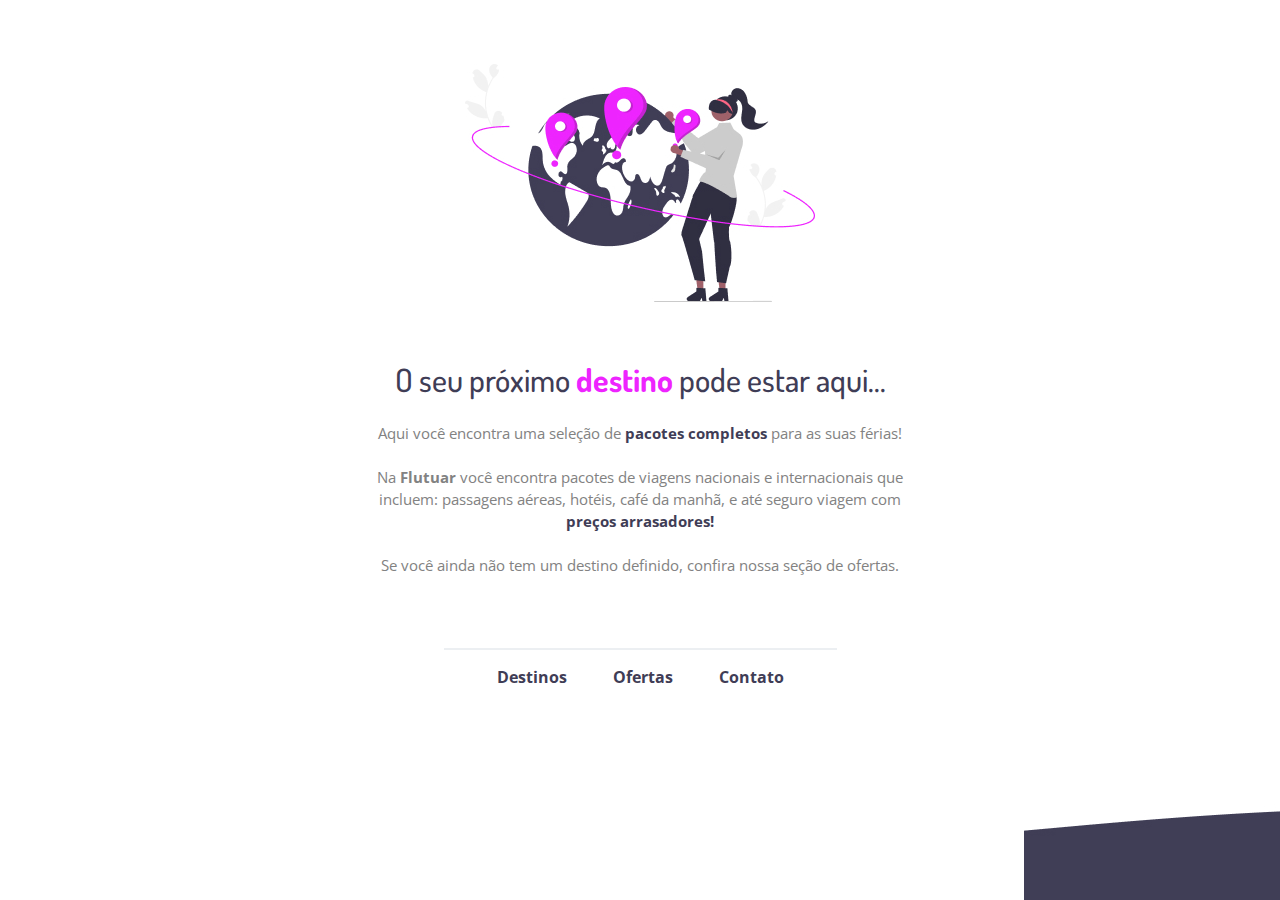
<file: index.html>
<!DOCTYPE html>
<html lang="pt-br">
    <head>
      <link rel="preconnect" href="https://fonts.googleapis.com">
      <link rel="preconnect" href="https://fonts.gstatic.com" crossorigin>
        
        <meta charset="UTF-8">
        <meta name="viewport" content="width=device-width, initial-scale=1.0">
        
        <title>Suas próximas férias</title>
        
        <link href="https://fonts.googleapis.com/css2?family=Dosis:wght@400;700&family=Open+Sans:wght@400;700&display=swap" 
          rel="stylesheet">
            

        <link rel="stylesheet" href="style.css">
        <link rel="shortcut icon" href="images/favicon.svg" type="image" />
    </head>
    <body>

      <div id="main">

        <img src="images/img1.jpg"
          alt="Pessoa admirando o globo com diversos pontos colocados nele">

        <h1>O seu próximo <span>destino</span> pode estar aqui...</h1>

        <p>

          Aqui você encontra uma seleção de <span>pacotes completos</span> para as suas férias!
          <br/>
          <br/>
          Na <strong>Flutuar</strong> você encontra pacotes de viagens nacionais e internacionais que <br/>incluem: 
          passagens aéreas, hotéis, café da manhã, e até seguro viagem com <br/><span>preços arrasadores!</span>
          <br/>
          <br/>
          Se você ainda não tem um destino definido, confira nossa seção de ofertas.

        </p>

      </div>

      <div id="footer">

        <div class="line"></div>

        <a>Destinos</a>
        <a>Ofertas</a>
        <a>Contato</a>

      </div>

      <img id="wave" 
        src="images/Wave.jpg" 
        alt="Onda blue marinho">

    </body>
</html>
</file>
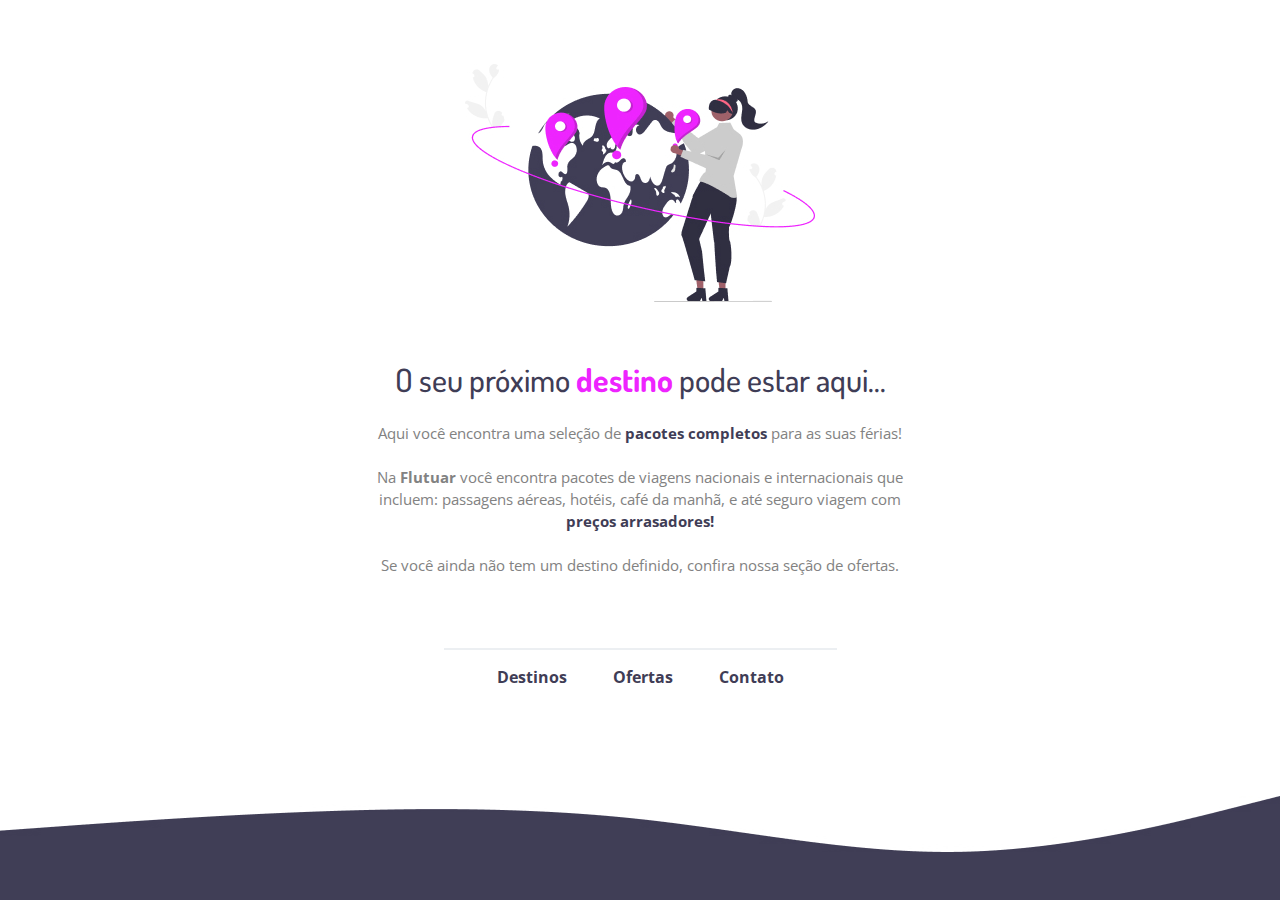
<file: Projeto 02/index.html>
<!DOCTYPE html>
<html lang="pt-br">
    <head>
      <link rel="preconnect" href="https://fonts.googleapis.com">
      <link rel="preconnect" href="https://fonts.gstatic.com" crossorigin>
        
        <meta charset="UTF-8">
        <meta name="viewport" content="width=device-width, initial-scale=1.0">
        
        <title>Suas próximas férias</title>
        
        <link href="https://fonts.googleapis.com/css2?family=Dosis:wght@400;500;700&family=Open+Sans:wght@400;700&display=swap" 
          rel="stylesheet">
            

        <link rel="stylesheet" href="style.css">
        <link rel="shortcut icon" href="images/favicon.svg" type="image" />
    </head>
    <body>

      <div id="main">

        <img src="images/img1.jpg"
          alt="Pessoa admirando o globo com diversos pontos colocados nele">

        <h1>O seu próximo <span>destino</span> pode estar aqui...</h1>

        <p>

          Aqui você encontra uma seleção de <span>pacotes completos</span> para as suas férias!
          <br/>
          <br/>
          Na <strong>Flutuar</strong> você encontra pacotes de viagens nacionais e internacionais que <br/>incluem: 
          passagens aéreas, hotéis, café da manhã, e até seguro viagem com <br/><span>preços arrasadores!</span>
          <br/>
          <br/>
          Se você ainda não tem um destino definido, confira nossa seção de ofertas.

        </p>

      </div>

      <div id="footer">

        <div class="line"></div>

        <a>Destinos</a>
        <a>Ofertas</a>
        <a>Contato</a>

      </div>

      <img id="wave" 
        src="images/Wave.jpg" 
        alt="Onda blue marinho">

    </body>
</html>
</file>
<file: style.css>
body {
  font-family: 'Open Sans', sans-serif;
  text-align: center;
  margin: 0;
}

#main {
  width: 626px;
  margin: 64px auto 72px;
}

#main img {
  margin-bottom: 32px;
}

h1 {
  font-family: 'Dosis', sans-serif;
  font-style: normal;
  font-weight: 500;
  font-size: 32px;
  line-height: 40px;
  text-align: center;

  color: #3F3D56;
}

h1 span {
  color: #EE24FF;
  font-weight: bold;
}

p {
  color: #828282;
  font-size: 15px;
  line-height: 22px;
}

span, a {
  font-weight: bold;
  color: #3F3D56;
}

#footer a + a {
  margin-left: 42px;
  margin-bottom: 40.83px;
}

.line {
  width: 391px;
  height: 0;
  margin: 0 auto 16px;
  border: 1px solid #ECEFF2;
}

#wave {
  position: fixed;
  width: 1024px;
  height: 104px;
  left: 1024px;
  bottom: 0px;
}
</file>
<file: Projeto 02/style.css>
body {
  font-family: 'Open Sans', sans-serif;
  text-align: center;
  margin: 0;
}

#main {
  width: 626px;
  margin: 64px auto 72px;
}

#main img {
  margin-bottom: 32px;
}

h1 {
  font-family: 'Dosis', sans-serif;
  font-style: normal;
  font-weight: 500;
  font-size: 32px;
  line-height: 40px;
  text-align: center;

  color: #3F3D56;
}

h1 span {
  color: #EE24FF;
  font-weight: bold;
}

p {
  color: #828282;
  font-size: 15px;
  line-height: 22px;
}

span, a {
  font-weight: bold;
  color: #3F3D56;
}

#footer a + a {
  margin-left: 42px;
  margin-bottom: 40.83px;
}

.line {
  width: 391px;
  height: 0;
  margin: 0 auto 16px;
  border: 1px solid #ECEFF2;
}

#wave {
  position: fixed;
  width: 100%;
  height: 104px;
  left: 0px;
  bottom: 0px;
}
</file>
